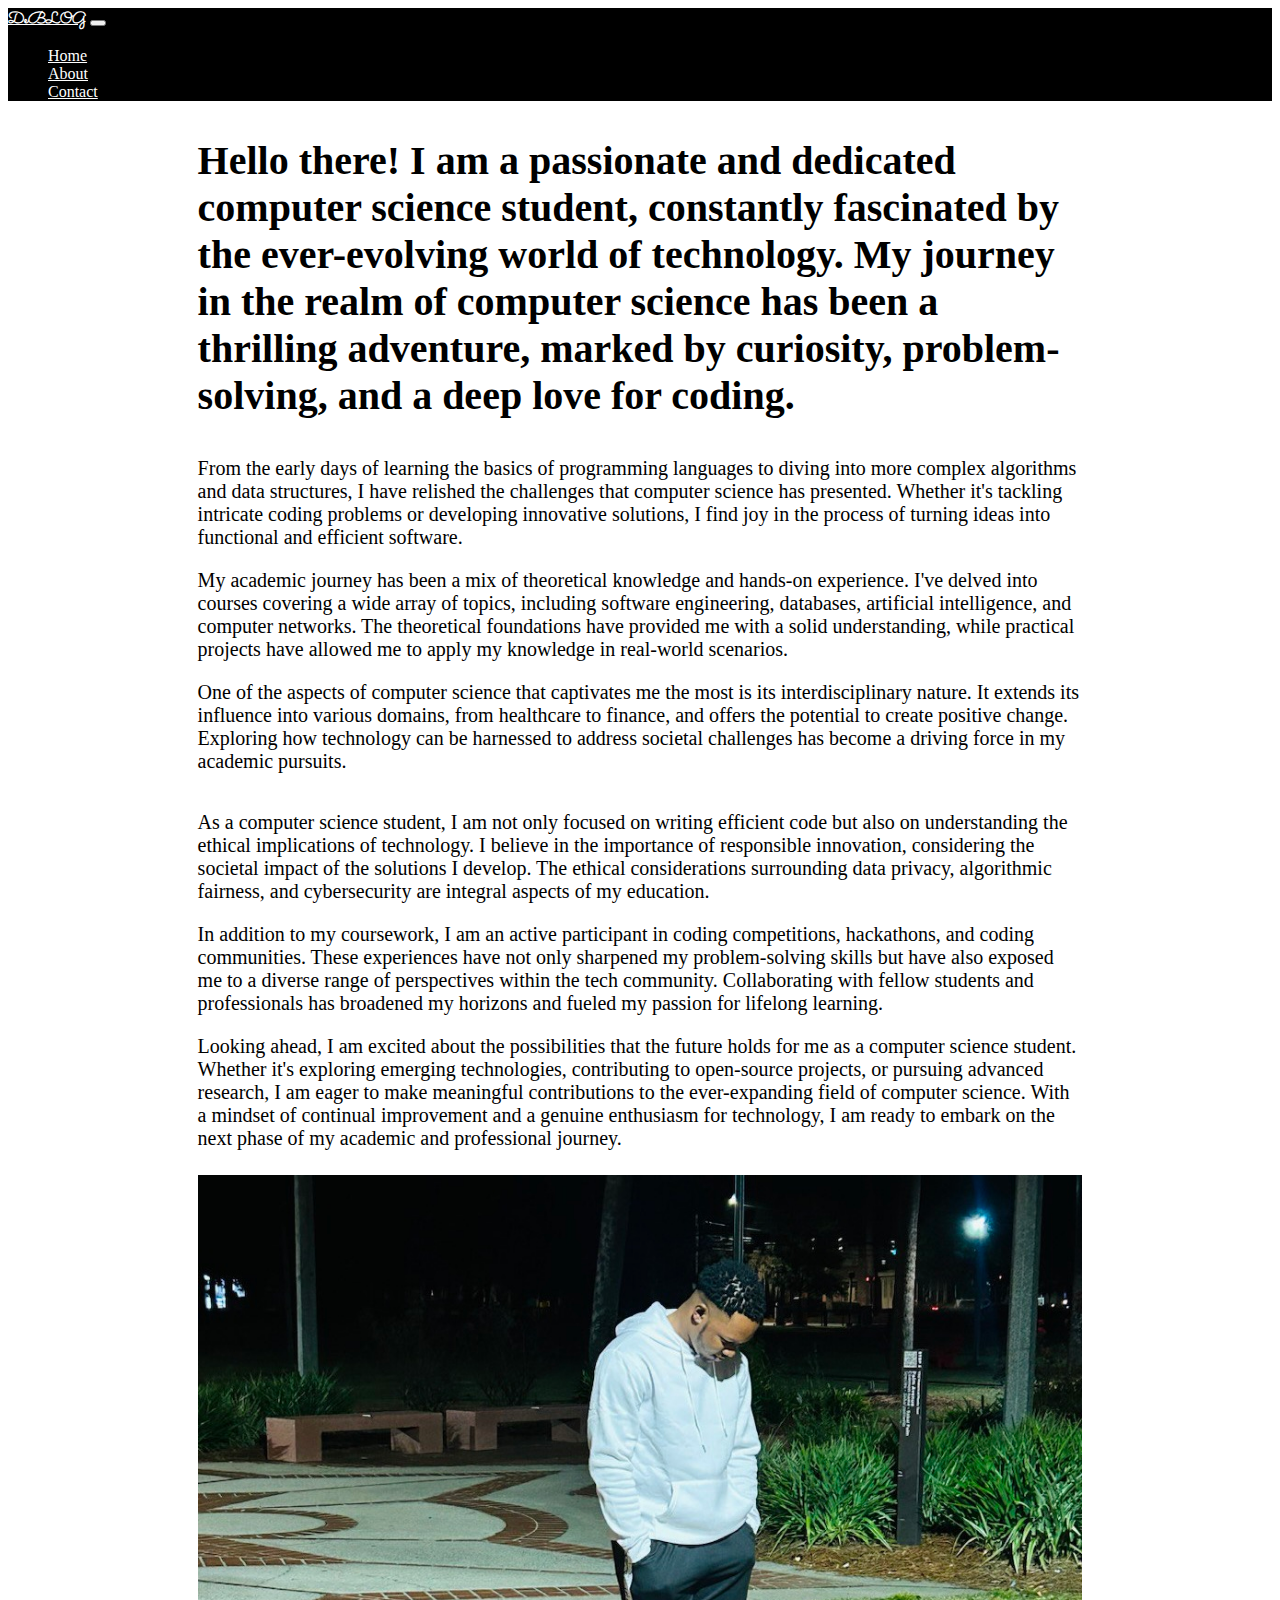
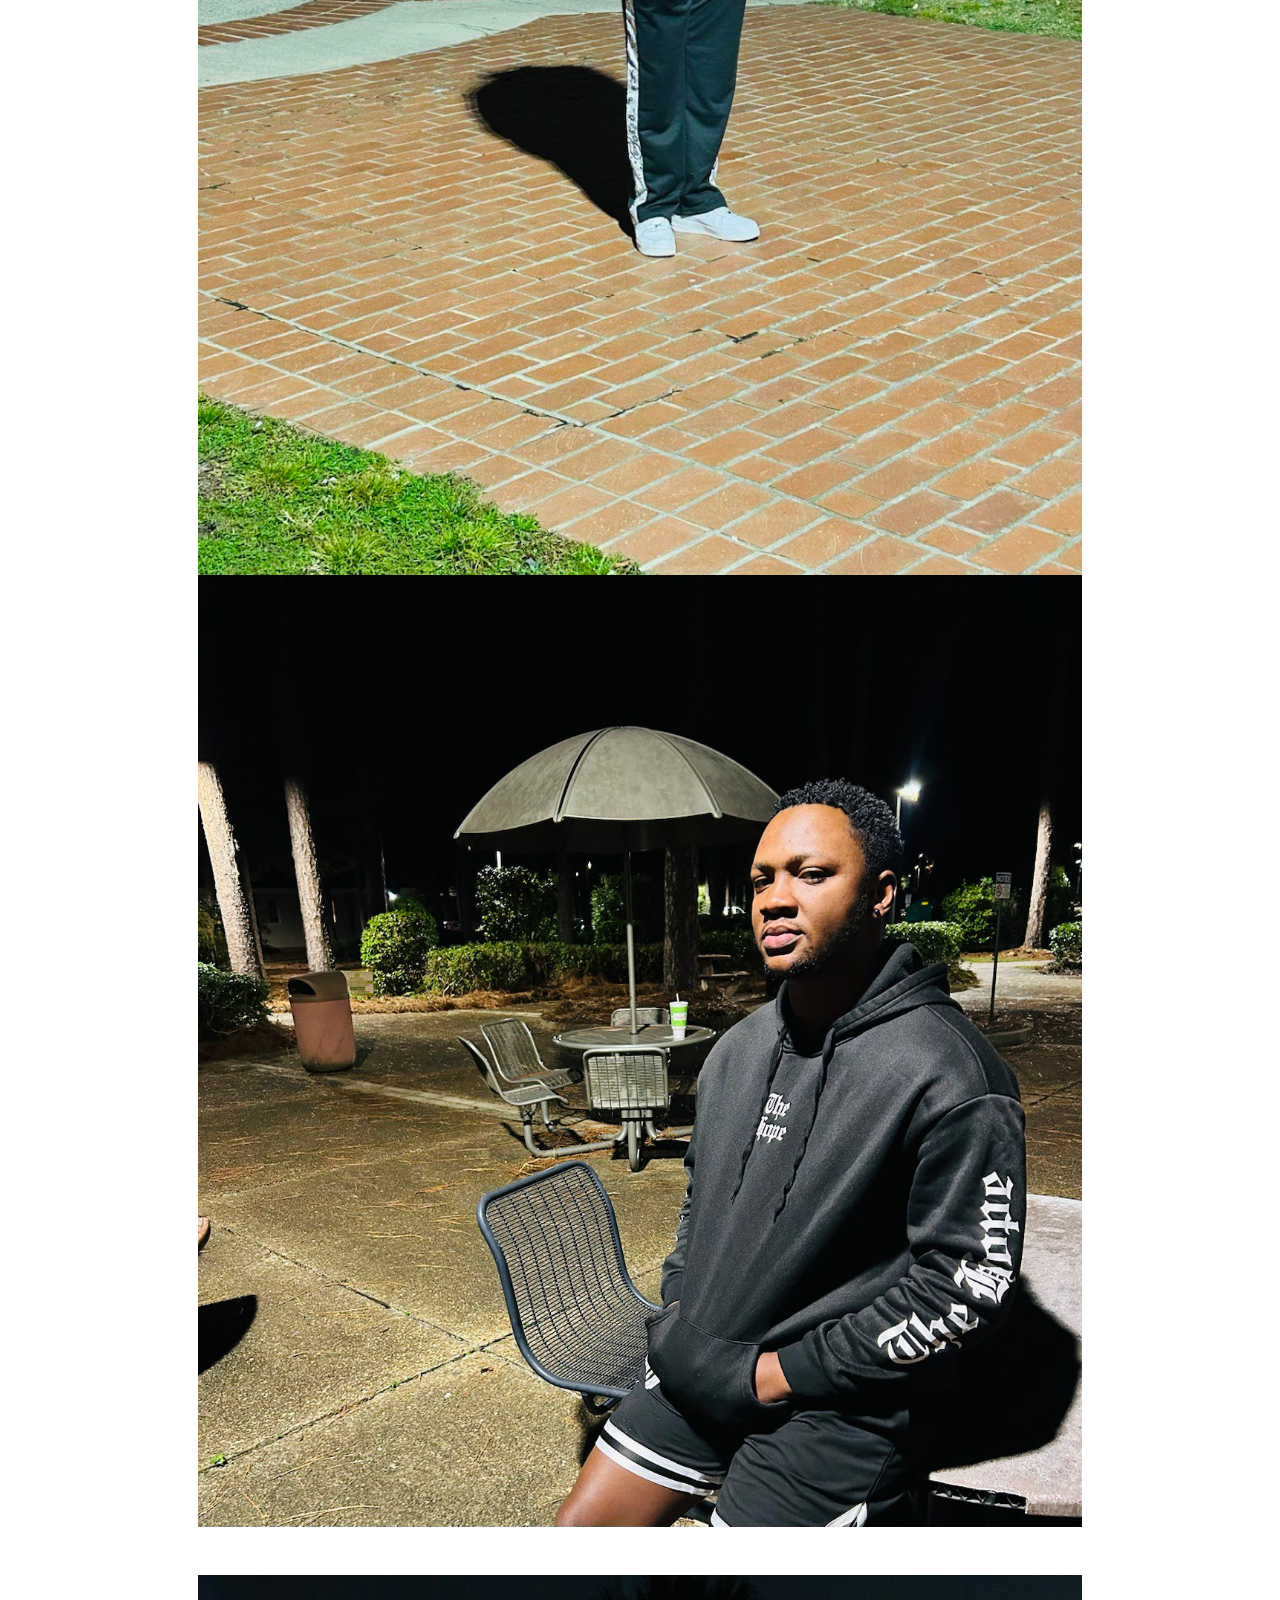
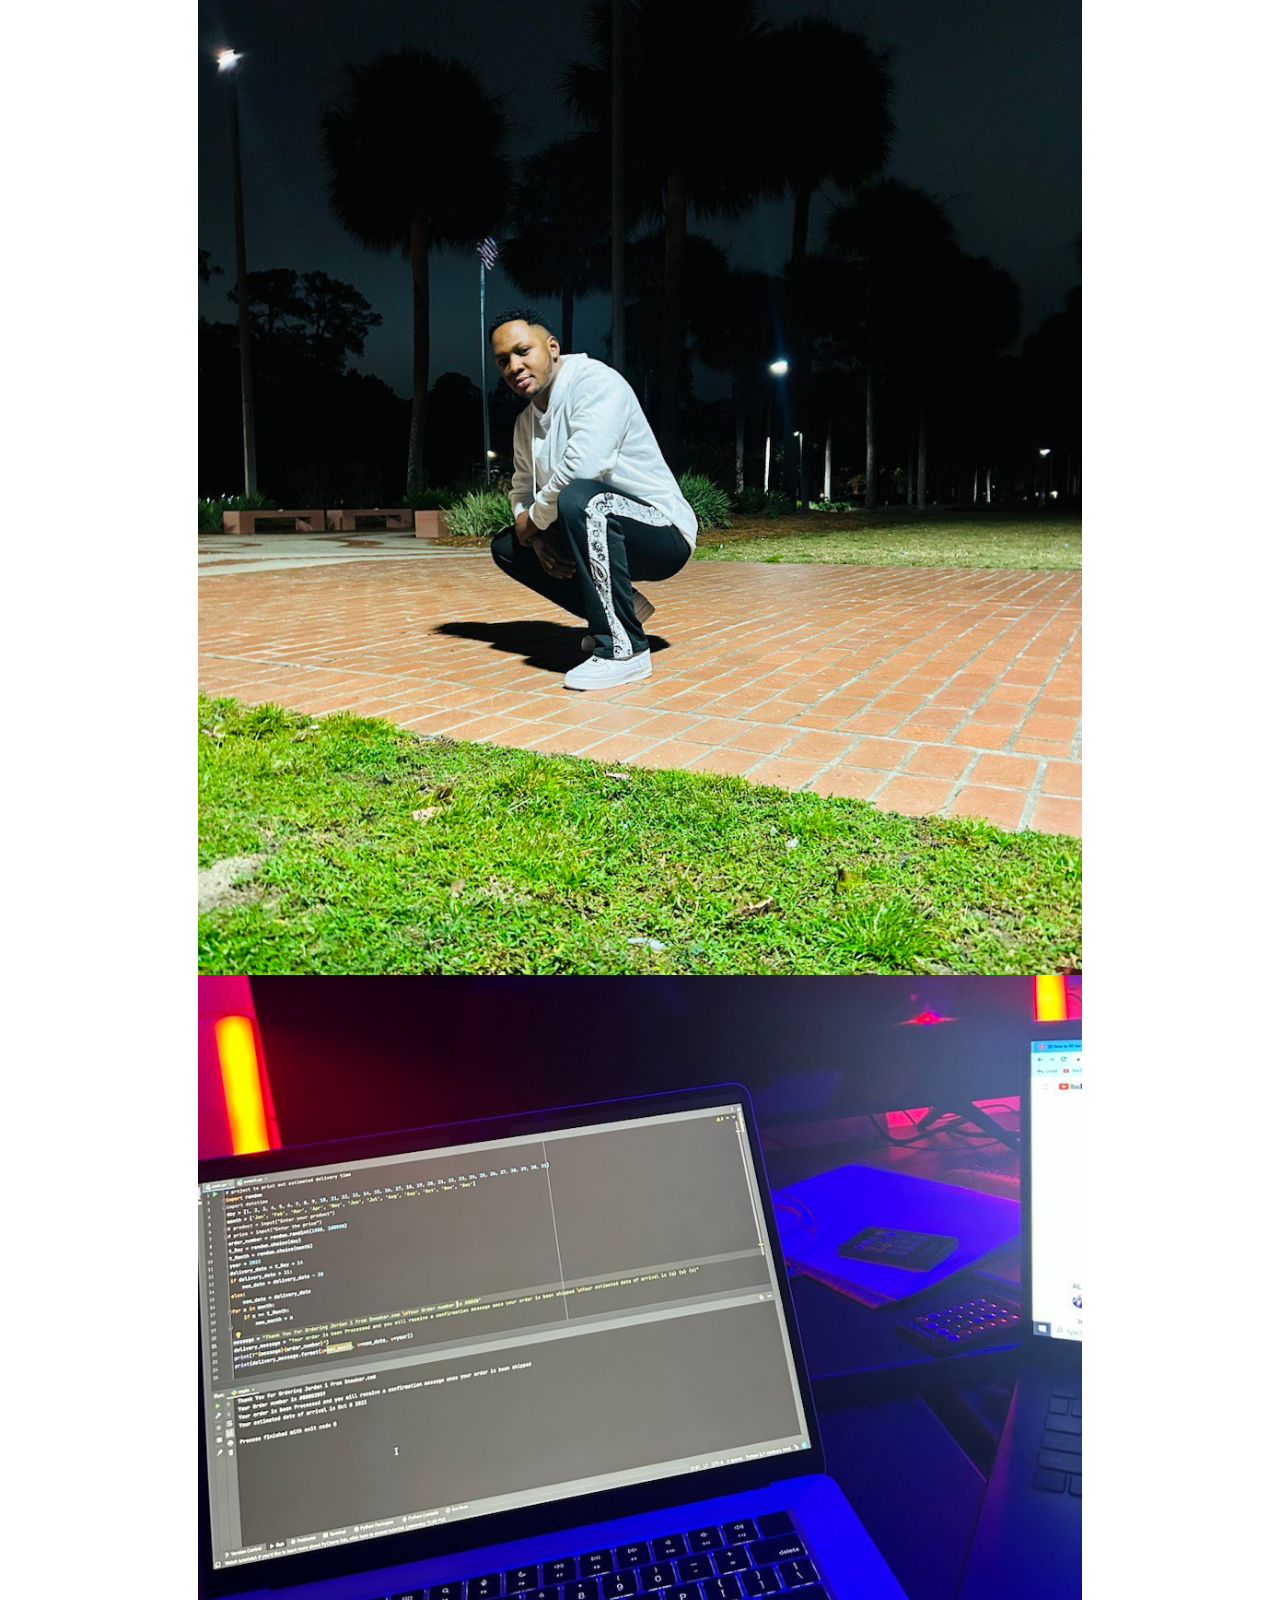
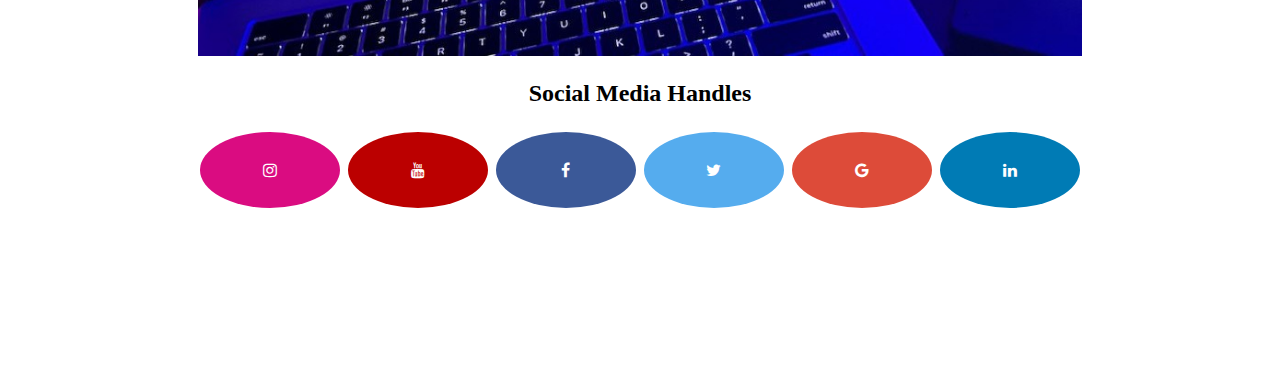
<file: about.html>
<!doctype html>
<html lang="en">
  <head>
    <!-- Required meta tags -->
    <meta charset="utf-8">
    <meta name="viewport" content="width=device-width, initial-scale=1, shrink-to-fit=no">
    <!-- Bootstrap CSS -->
    <link rel="stylesheet" href="https://cdn.jsdelivr.net/npm/bootstrap@4.1.3/dist/css/bootstrap.min.css" integrity="sha384-MCw98/SFnGE8fJT3GXwEOngsV7Zt27NXFoaoApmYm81iuXoPkFOJwJ8ERdknLPMO" crossorigin="anonymous">
    <title>derrickosei.com</title>
    <link rel="stylesheet" href="css/about.css">
    <link rel="stylesheet" href="https://cdnjs.cloudflare.com/ajax/libs/font-awesome/4.7.0/css/font-awesome.min.css">
    <link href="https://fonts.googleapis.com/css2?family=Sacramento&display=swap" rel="stylesheet">
    <link href="https://fonts.googleapis.com/css2?family=Merriweather&display=swap" rel="stylesheet">
    <script src="https://code.jquery.com/jquery-3.3.1.slim.min.js" integrity="sha384-q8i/X+965DzO0rT7abK41JStQIAqVgRVzpbzo5smXKp4YfRvH+8abtTE1Pi6jizo" crossorigin="anonymous"></script>
    <script src="https://cdn.jsdelivr.net/npm/popper.js@1.14.3/dist/umd/popper.min.js" integrity="sha384-ZMP7rVo3mIykV+2+9J3UJ46jBk0WLaUAdn689aCwoqbBJiSnjAK/l8WvCWPIPm49" crossorigin="anonymous"></script>
    <script src="https://cdn.jsdelivr.net/npm/bootstrap@4.1.3/dist/js/bootstrap.min.js" integrity="sha384-ChfqqxuZUCnJSK3+MXmPNIyE6ZbWh2IMqE241rYiqJxyMiZ6OW/JmZQ5stwEULTy" crossorigin="anonymous"></script>
  </head>

  <body>
    <nav class="navbar navbar-expand-lg">
      <a class="navbar-brand" href="index.html"><b>DeBLOG</b></a>
      <button class="navbar-toggler" type="button" data-toggle="collapse" data-target="#navbarTogglerDemo01" aria-controls="navbarTogglerDemo01" aria-expanded="false" aria-label="Toggle navigation">
        <span class="navbar-toggler-icon"></span>
      </button>
      <div class="collapse navbar-collapse" id="navbarTogglerDemo01">
        <ul class="navbar-nav ml-auto mt-2 mt-lg-0">
          <li class="nav-item active">
            <a class="nav-link" href="index.html">Home</a>
          </li>
          <li class="nav-item">
            <a class="nav-link" href="about.html">About</a>
          </li>
          <li class="nav-item">
            <a class="nav-link" href="mailto:oseiderrick200@gmail.com">Contact</a>
          </li>
        </ul>
      </div>
    </nav>

    <div class="intro">
      <p id="p1">Hello there! I am a passionate and dedicated computer science student, constantly fascinated by the ever-evolving world of technology. My journey in the realm of computer science has been a thrilling adventure, marked by curiosity, problem-solving, and a deep love for coding.</p>
      <br>
      <p>From the early days of learning the basics of programming languages to diving into more complex algorithms and data structures, I have relished the challenges that computer science has presented. Whether it's tackling intricate coding problems or developing innovative solutions, I find joy in the process of turning ideas into functional and efficient software.</p>
      <p>My academic journey has been a mix of theoretical knowledge and hands-on experience. I've delved into courses covering a wide array of topics, including software engineering, databases, artificial intelligence, and computer networks. The theoretical foundations have provided me with a solid understanding, while practical projects have allowed me to apply my knowledge in real-world scenarios.</p>
      <p>One of the aspects of computer science that captivates me the most is its interdisciplinary nature. It extends its influence into various domains, from healthcare to finance, and offers the potential to create positive change. Exploring how technology can be harnessed to address societal challenges has become a driving force in my academic pursuits.</p>
      <br>
      <p>As a computer science student, I am not only focused on writing efficient code but also on understanding the ethical implications of technology. I believe in the importance of responsible innovation, considering the societal impact of the solutions I develop. The ethical considerations surrounding data privacy, algorithmic fairness, and cybersecurity are integral aspects of my education.</p>
      <p>In addition to my coursework, I am an active participant in coding competitions, hackathons, and coding communities. These experiences have not only sharpened my problem-solving skills but have also exposed me to a diverse range of perspectives within the tech community. Collaborating with fellow students and professionals has broadened my horizons and fueled my passion for lifelong learning.</p>
      <p>Looking ahead, I am excited about the possibilities that the future holds for me as a computer science student. Whether it's exploring emerging technologies, contributing to open-source projects, or pursuing advanced research, I am eager to make meaningful contributions to the ever-expanding field of computer science. With a mindset of continual improvement and a genuine enthusiasm for technology, I am ready to embark on the next phase of my academic and professional journey.</p>
    </div>

    <div class="case">
      <div id="carouselExampleSlidesOnly" class="carousel slide" data-ride="carousel" data-interval="3000" >
        <div class="carousel-inner">
          <div class="carousel-item active">
            <img class="d-block" src="images/BF9CEA87-0E5E-418B-9432-6A3679C79B2E_1_201_a.jpeg" alt="First slide">
          </div>
          <div class="carousel-item">
            <img class="d-block" src="images/IMAGE 2023-11-29 23:40:28.jpg" alt="Second slide">
          </div>
          <div class="carousel-item">
            <img class="d-block" src="images/IMAGE 2023-11-29 23:42:40.jpg" alt="Third slide">
          </div>
          <div class="carousel-item">
            <img class="d-block" src="images/6B86BBB4-5D40-4CEF-9F49-F9D95FFA70F0_1_201_a.jpeg" alt="fourth slide">
          </div>
        </div>
      </div>
    </div>

    <div class="social-handles">
      <h2>Social Media Handles</h2>
      <!-- Add font awesome icons -->
      <a href="https://www.instagram.com/p/CywltAXJDaF/?igshid=MzRlODBiNWFlZA==" class="fa fa-instagram"></a>
      <a href="https://youtu.be/K8kcDLcHq_A?si=k6fLvIZiQqEuJUzm" class="fa fa-youtube"></a>
      <a href="https://www.facebook.com/photo.php?fbid=2070976346574803&set=a.662787780727007&type=3&mibextid=qC1gEa" class="fa fa-facebook"></a>
      <a href="#" class="fa fa-twitter"></a>
      <a href="#" class="fa fa-google"></a>
      <a href="#" class="fa fa-linkedin"></a>


    </div>

  </body>
</file>
<file: css/about.css>
body {

}
.navbar{
  background-color: black;
}
.navbar a{
  color: white;

}
.navbar-brand{
  font-family: 'Sacramento', cursive;
}
.intro{
  background-color:
}
.intro p{
  padding-top: 20px;
  color: black;
  width: 70%;
  margin: auto;
  font-size: 20px;
}

#p1{
  font-size: 40px;
  font-weight: bold;
  color: black;
}
.case{
  width: 70%;
  height: 1000px;
  margin: 2% 15%;
  display: inline-block;
}
.carousel-item{
  width: 100%;
  height: 1000px;
  margin: auto;
}
.carousel-item img{
  width: 100%;
}

.social-handles{
  width: 70%;
  margin: auto;
  text-align: center;
  margin-top: 20px ;
  height: 200px;
}


.fa {
  padding: 30px;
  font-size: 50px;
  width: 80px;
  text-align: center;
  text-decoration: none;
  margin: 5px 2px;
  border-radius: 50%;
}

.fa:hover {
    opacity: 0.7;
}

.fa-facebook {
  background: #3B5998;
  color: white;
}

.fa-twitter {
  background: #55ACEE;
  color: white;
}

.fa-google {
  background: #dd4b39;
  color: white;
}

.fa-linkedin {
  background: #007bb5;
  color: white;
}

.fa-youtube {
  background: #bb0000;
  color: white;
}

.fa-instagram {
  background: #DA0C81;
  color: white;
}
@media (max-width: 900px ) {
  .case{
    height: auto;
  }
  .carousel-item{
    height: auto;
  }
}
</file>
